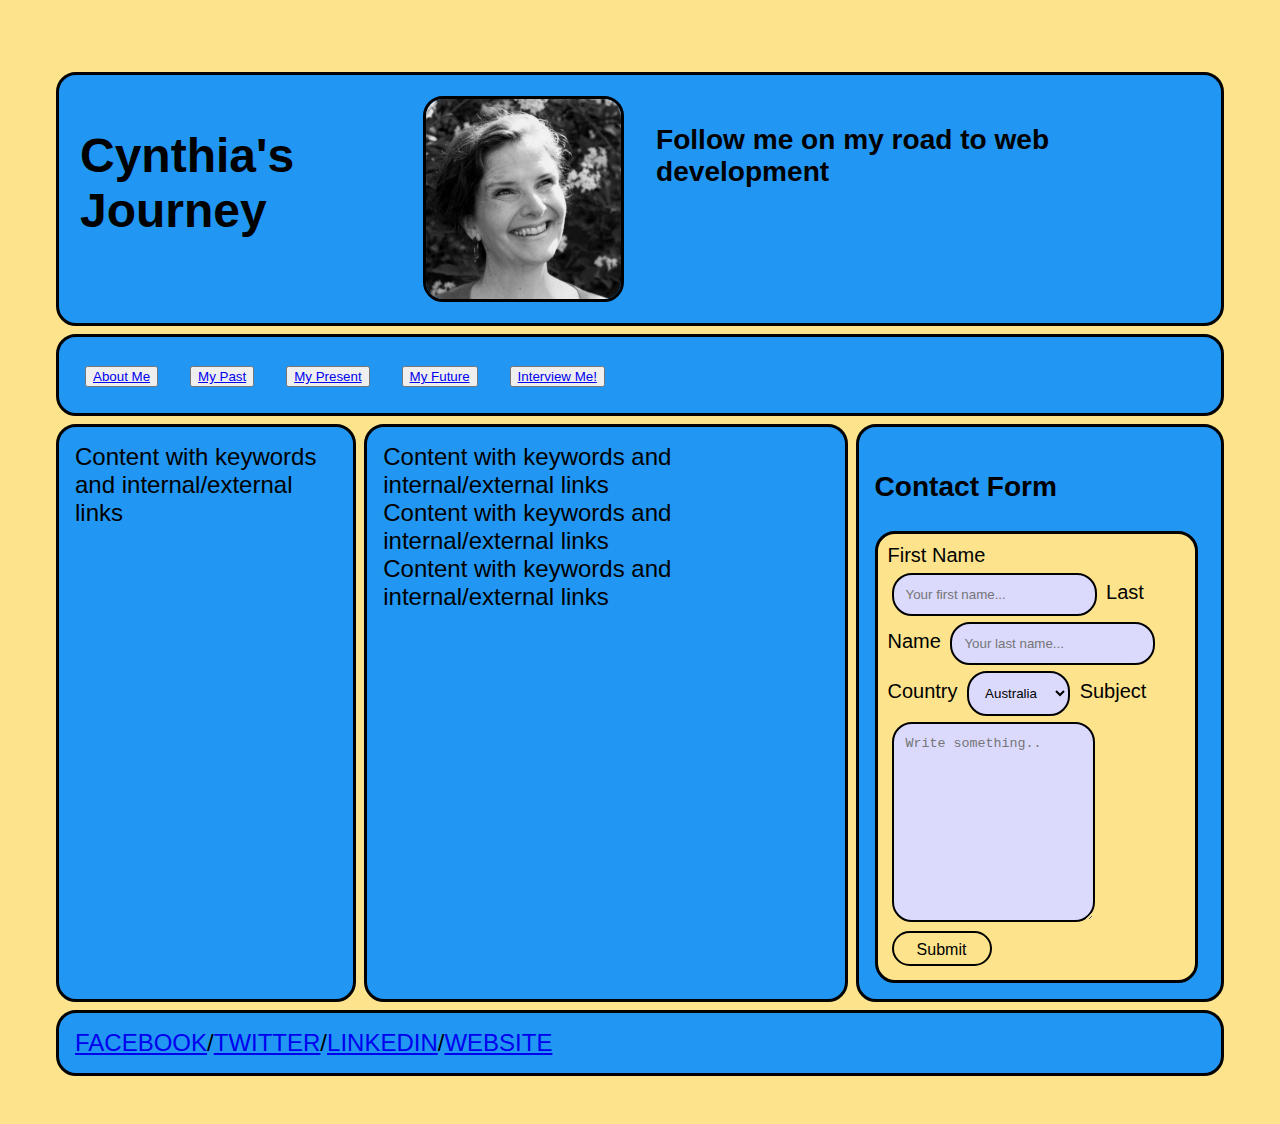
<file: index.html>
<!DOCTYPE html>
<html lang="en">

<head>
  <meta charset="UTF-8">
  <meta name="viewport" content="width=device-width, initial-scale=1.0">
  
  <title>Contact Me</title>
  <meta name="description">
  <meta name="keywords">
  <link rel="stylesheet" href="css/style.css" href="css/mywebsite.css">
  <link href="https://cdn.jsdelivr.net/npm/bootstrap@5.2.3/dist/css/bootstrap.min.css" rel="stylesheet" integrity="sha384-rbsA2VBKQhggwzxH7pPCaAqO46MgnOM80zW1RWuH61DGLwZJEdK2Kadq2F9CUG65" crossorigin="anonymous">
  
</head>

<body>
 <div class="wrapper">
    <div class="grid-container">
      <header class="grid-item header">
        <!-- <div class="header-content"> -->
          <div class="image-content">
            <h1>Cynthia's Journey</h1>
            <!-- <h3>Follow me on my road to web development</h3> -->
            <!-- <div class="image-content"> -->
            <img id="headshot" src="media/2020-10-26.jpg" alt="Headshot">
          </div>
          <div class="text-content">
            <h3>Follow me on my road to web development</h3>
          <!-- </div> -->
        </div>
      </header>


        <nav class="grid-item nav">
          <div>
            <button type="button" class="btn btn-light">
              <a href="about-me/about-me.html">About Me</a>
            </button>
          </div>
          <div>
            <button type="button" class="btn btn-light">
              <a href="about-me/my-past.html">My Past</a>
            </button>
          </div>
          <div>
            <button type="button" class="btn btn-light">
          <a href="about-me/my-present.html">My Present</a>
            </button>
          </div>
          <div>
            <button type="button" class="btn btn-light">
          <a href="about-me/my-future.html">My Future</a>
            </button>
          </div>
          <div>
            <button type="button" class="btn btn-light">
          <a href="contact-me.html">Interview Me!</a>
            </button>
          </div>
        </nav>

      <main class="grid-item main">Content with keywords and internal/external links
        <br>
        Content with keywords and internal/external links
        <br>
        Content with keywords and internal/external links
      </main>
      <main class="grid-item articles">
        Content with keywords and internal/external links
      </main>
      <main class="grid-item contact">
        <h3>Contact Form</h3>
        <div class="contactForm">
          <form action="/action_page.php">
            <label for="fname">First Name</label>
            <input type="text" id="fname" name="firstname" placeholder="Your first name...">
            <label for="lname">Last Name</label>
            <input type="text" id="lname" name="lastname" placeholder="Your last name...">
            <label for="country">Country</label>
            <select id="country" name="country">
              <option value="australia">Australia</option>
              <option value="brazil">Brazil</option>
              <option value="canada">Canada</option>
              <option value="denmark">Denmark</option>
              <option value="europe">Europe</option>
              <option value="france">France</option>
              <option value="germany">Germany</option>
              <option value="holland">Holland</option>
              <option value="india">India</option>
              <option value="japan">Japan</option>
              <option value="kenya">Kenya</option>
              <option value="usa">USA</option>
            </select>
            <label for="subject">Subject</label>
            <textarea id="subject" name="subject" placeholder="Write something.." style="height:200px"></textarea>
            <input class="hover" type="submit" value="Submit">
          </form>
        </div>
      </main>
      <footer class="grid-item footer"><a href="https://www.facebook.com/CynthiaEvansDesigns" target="_blank">FACEBOOK</a>/<a href="https://twitter.com/CyntheticStyles" target="_blank">TWITTER</a>/<a href="https://www.linkedin.com/in/cynthia-evans-354001165/" target="_blank">LINKEDIN</a>/<a href="https://www.cynthiaevansdesigns.com/" target="_blank">WEBSITE</footer>
    </div>
  </div>

  <script src="https://cdn.jsdelivr.net/npm/bootstrap@5.2.3/dist/js/bootstrap.bundle.min.js" integrity="sha384-kenU1KFdBIe4zVF0s0G1M5b4hcpxyD9F7jL+jjXkk+Q2h455rYXK/7HAuoJl+0I4" crossorigin="anonymous"></script>

</body>

</html>
</file>
